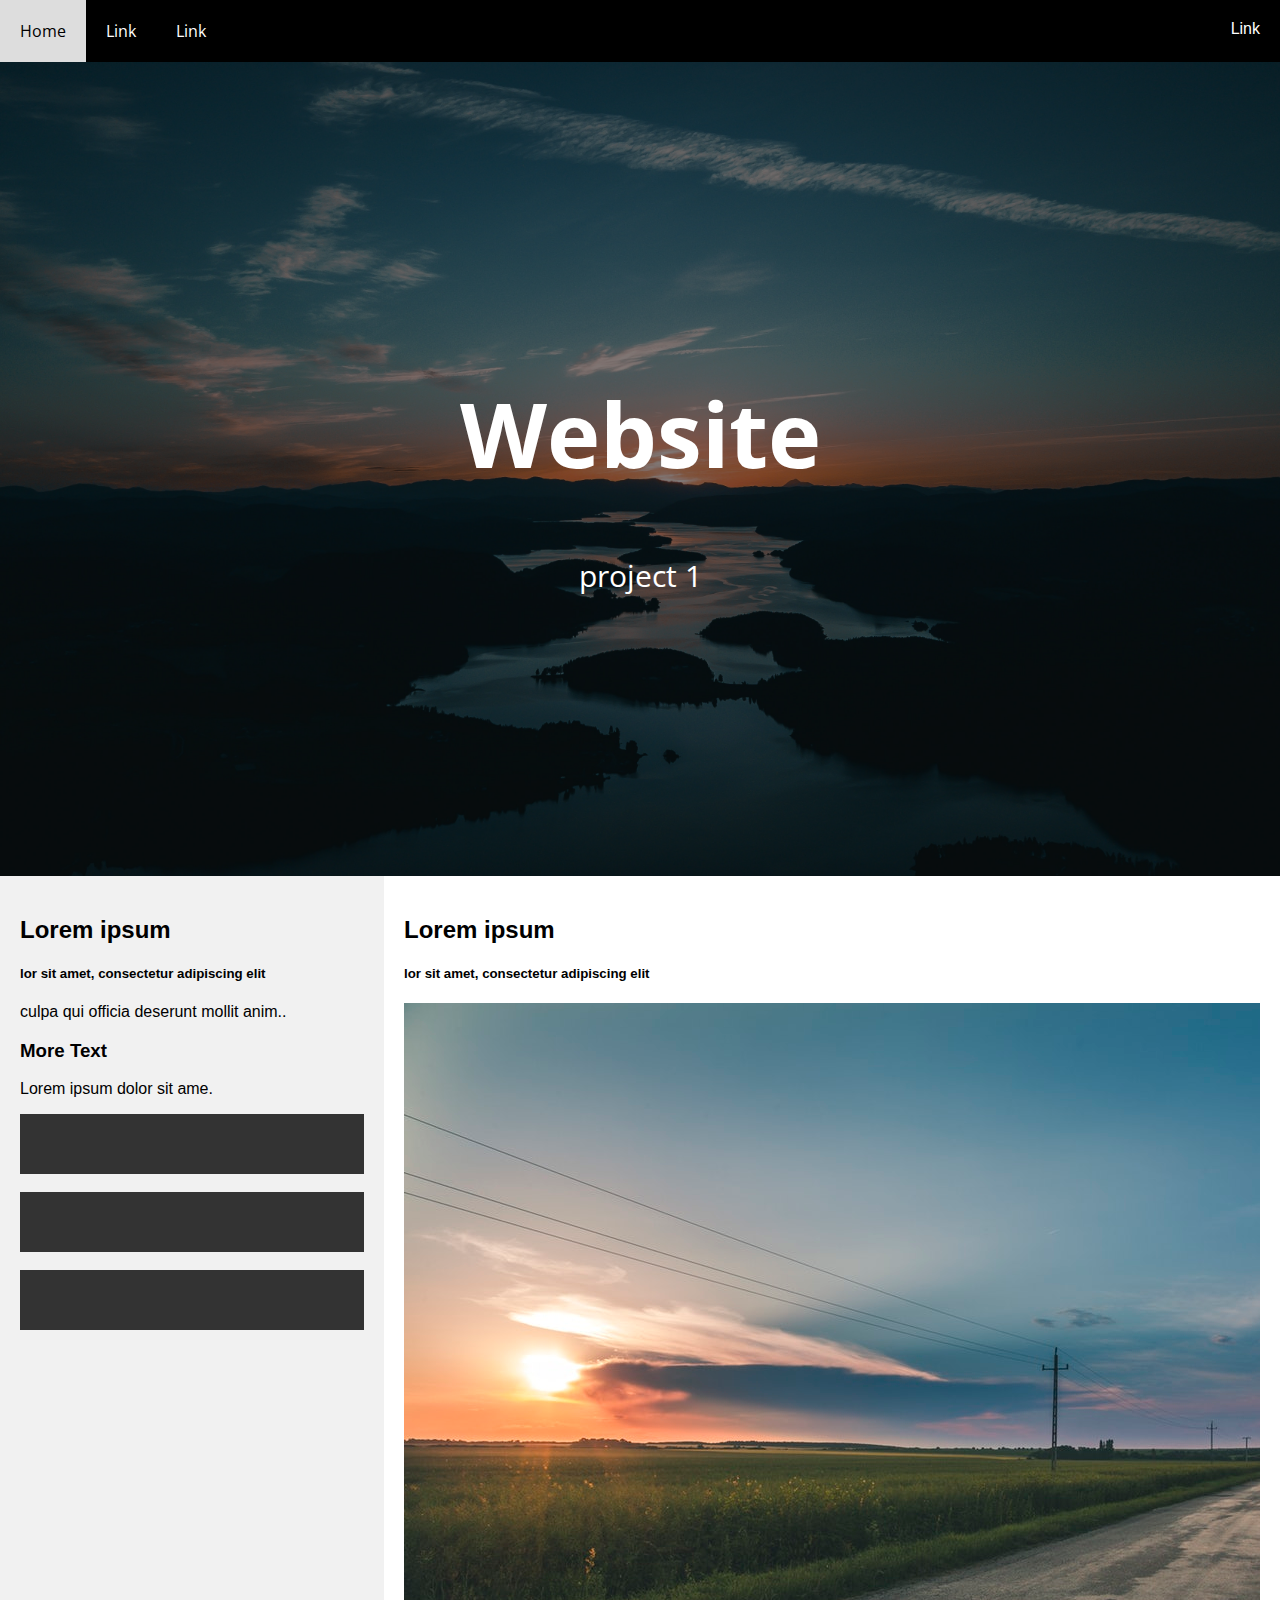
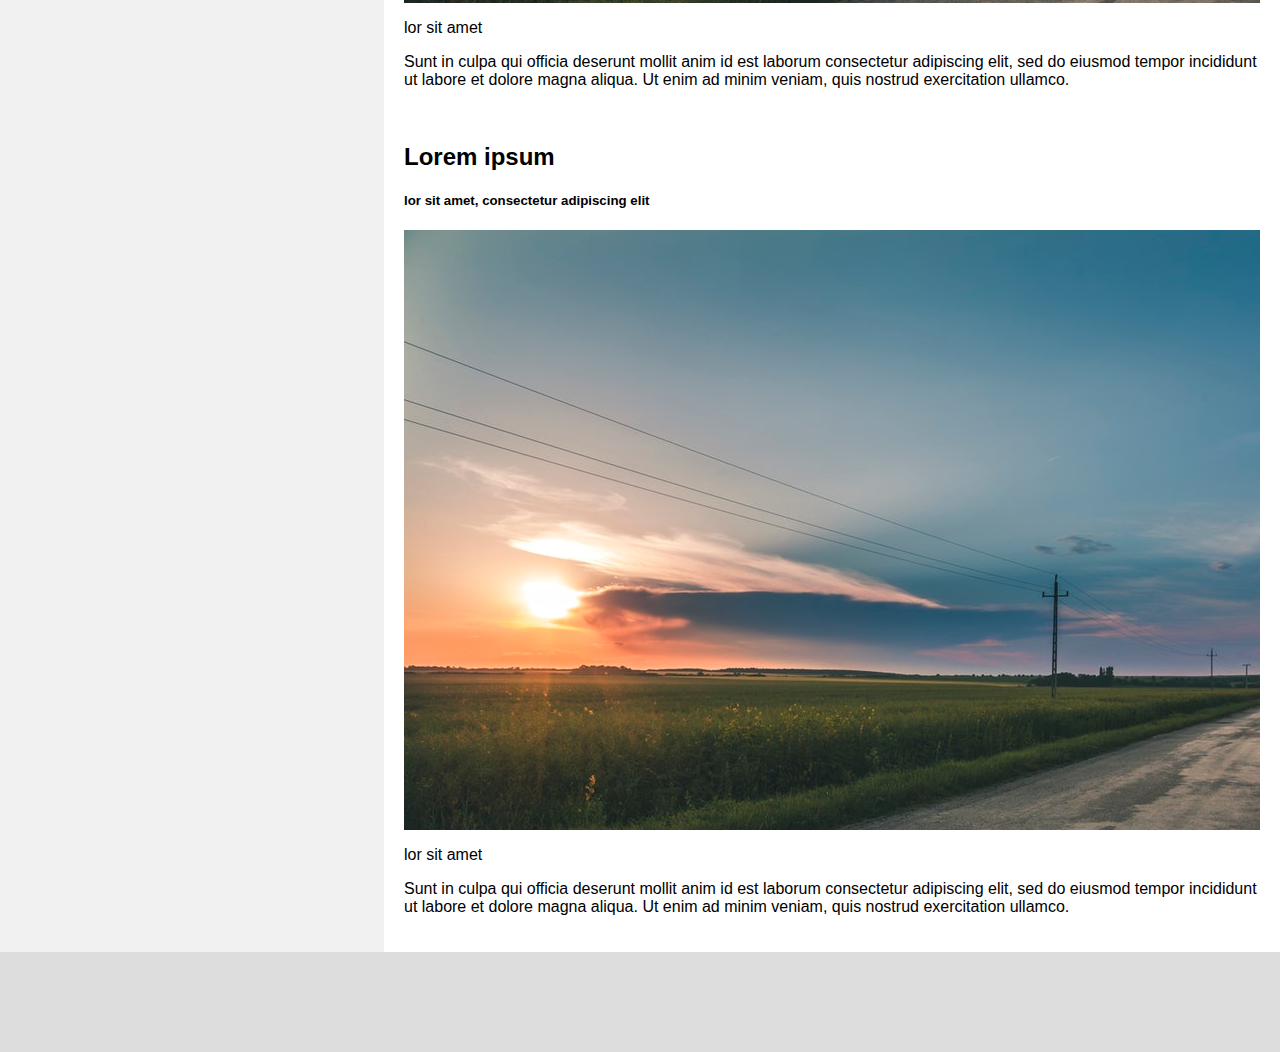
<file: web_dev/Project1/index.html>
<!DOCTYPE html>
<html lang="en">
<head>
<title>Page Title</title>
<meta charset="UTF-8">
<meta name="viewport" content="width=device-width, initial-scale=1">
<link rel="stylesheet" href="https://fonts.googleapis.com/css?family=Lato">
<link href="https://fonts.googleapis.com/css?family=Open+Sans" rel="stylesheet">
<style>
* {
  box-sizing: border-box;
}

/* Style the body */
body {
  font-family: "Lato", sans-serif;
  font-family: 'Open San', sans-serif;
  margin: 0;
}

/* Header/logo Title */
.header {
  padding: 250px;
  text-align: center;
  background-image: url(beach-dawn-dusk-1144176.jpg);
  background-size:cover;
  box-shadow:inset 0 0 0 2000px rgba(0, 0, 0, 0.5);
   background-position: top center;
   position: relative;
  color: white;
}

/* Increase the font size of the heading */
.header h1 {
  font-size: 90px;
}
.header p {
  font-size: 30px;
}

.container {
  position: absolute;
  margin: 20px;
  width: auto;
}
/* Style the top navigation bar */
.navbar {


  overflow: hidden;
  background-color: #000;
}

/* Style the navigation bar links */
.navbar a {
  float: left;
  display: block;
  color: white;
  text-align: top center;
  padding: 20px 20px;
  text-decoration: none;
}

/* Right-aligned link */
.navbar a.right {
  float: right;
}

/* Change color on hover */
.navbar a:hover {
  background-color: #ddd;
  color: black;
}

/* Column container */
.row {
  display: -ms-flexbox; /* IE10 */
  display: flex;
  -ms-flex-wrap: wrap; /* IE10 */
  flex-wrap: wrap;
}

/* Create two unequal columns that sits next to each other */
/* Sidebar/left column */
.side {
  -ms-flex: 30%; /* IE10 */
  flex: 30%;
  background-color: #f1f1f1;
  padding: 20px;
}

/* Main column */
.main {
  -ms-flex: 70%; /* IE10 */
  flex: 70%;
  background-color: white;
  padding: 20px;
}

/* Fake image, just for this example */
.fakeimg {
  background-color: #333;
  width: 100%;
  padding: 20px;
}

.fakeimg2 {
  background-image: url(3.jpeg);
  width: 100%;
  padding: 300px;
}

/* Footer */
.footer {
  padding: 40px;
  text-align: center;
  background: #ddd;
}

/* Responsive layout - when the screen is less than 700px wide, make the two columns stack on top of each other instead of next to each other */
@media screen and (max-width: 700px) {
  .row {
    flex-direction: column;
  }
}

/* Responsive layout - when the screen is less than 400px wide, make the navigation links stack on top of each other instead of next to each other */
@media screen and (max-width: 400px) {
  .navbar a {
    float: none;
    width: 100%;
  }
}
</style>
</head>
<body>
  <div class="navbar">
    <a href="#"><span style="font-family:'Open Sans'">Home</span></a>
    <a href="#"><span style="font-family:'Open Sans'">Link</span></a>
    <a href="#"><span style="font-family:'Open Sans'">Link</span></a>
    <a href="#" class="right">Link</a>
  </div>
<div class="header">
  <h1><span style="font-family:'Open Sans'">Website</span></h1>
  <p><span style="font-family:'Open Sans'">project 1</span></p>
</div>



<div class="row">
  <div class="side">
    <h2>Lorem ipsum</h2>
    <h5>lor sit amet, consectetur adipiscing elit</h5>

    <p>culpa qui officia deserunt mollit anim..</p>
    <h3>More Text</h3>
    <p>Lorem ipsum dolor sit ame.</p>
    <div class="fakeimg" style="height:60px;"></div><br>
    <div class="fakeimg" style="height:60px;"></div><br>
    <div class="fakeimg" style="height:60px;"></div>
  </div>
  <div class="main">
    <h2>Lorem ipsum</h2>
    <h5>lor sit amet, consectetur adipiscing elit</h5>
    <div class="fakeimg2" style="height:200px;"></div>
    <p>lor sit amet</p>
    <p>Sunt in culpa qui officia deserunt mollit anim id est laborum consectetur adipiscing elit, sed do eiusmod tempor incididunt ut labore et dolore magna aliqua. Ut enim ad minim veniam, quis nostrud exercitation ullamco.</p>
    <br>
    <h2>Lorem ipsum</h2>
    <h5>lor sit amet, consectetur adipiscing elit</h5>
    <div class="fakeimg2" style="height:200px;"></div>
    <p>lor sit amet</p>
    <p>Sunt in culpa qui officia deserunt mollit anim id est laborum consectetur adipiscing elit, sed do eiusmod tempor incididunt ut labore et dolore magna aliqua. Ut enim ad minim veniam, quis nostrud exercitation ullamco.</p>
  </div>
</div>

<div class="footer">
  <h2></h2>
</div>

</body>
</html>
</file>
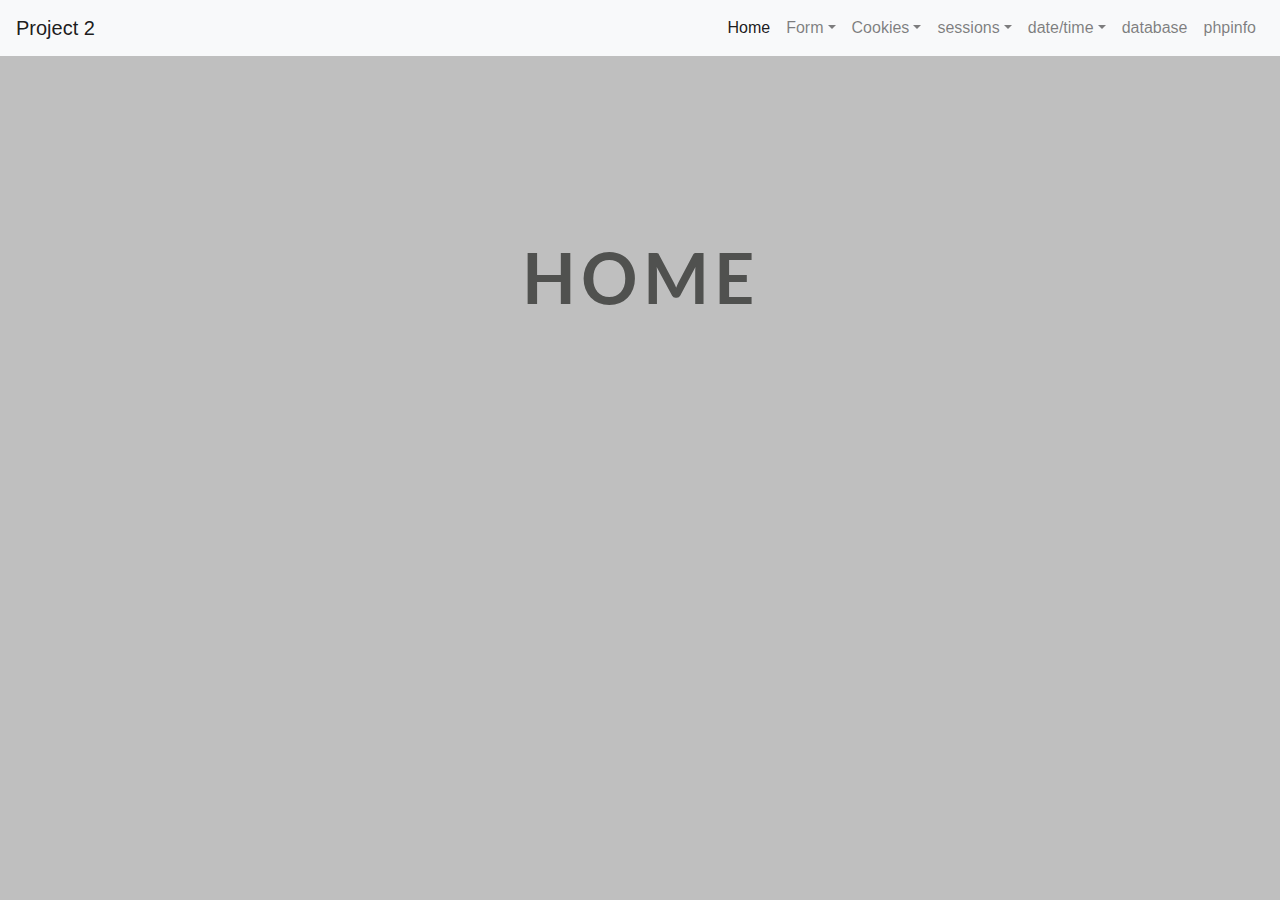
<file: web_dev/project22/index.html>
<!DOCTYPE html>
<html lang="en">

<head>
    <meta charset="UTF-8">
    <meta name="viewport" content="width=device-width, initial-scale=1.0">
    <meta http-equiv="X-UA-Compatible" content="ie=edge">
    <link rel="stylesheet" href="https://stackpath.bootstrapcdn.com/bootstrap/4.3.1/css/bootstrap.min.css" integrity="sha384-ggOyR0iXCbMQv3Xipma34MD+dH/1fQ784/j6cY/iJTQUOhcWr7x9JvoRxT2MZw1T" crossorigin="anonymous">

        <link rel="stylesheet" href="https://fonts.googleapis.com/css?family=Lato">
        <link href="https://fonts.googleapis.com/css?family=Open+Sans" rel="stylesheet">

    <title>Project 2</title>
    <style>   body {
        background-color:#bfbfbf;
        font-family: 'Lato', sans-serif;
        color: #50514F;
        text-align: center;
      }
      .header {
        font-size: 70px;
        font-weight: bold;
          margin: 5% auto;
        text-transform: uppercase;
        letter-spacing: 5px;
      }
    </style>

</head>

<body>

    <!-- Start Nav -->
    <iframe src="menu.html" width="100%" style="height: 165px; border:0;"></iframe>
    <!-- End Nav -->
    <h1 class = "header" >HOME</h1>

    <script src="https://code.jquery.com/jquery-3.3.1.slim.min.js" integrity="sha384-q8i/X+965DzO0rT7abK41JStQIAqVgRVzpbzo5smXKp4YfRvH+8abtTE1Pi6jizo" crossorigin="anonymous"></script>
    <script src="https://cdnjs.cloudflare.com/ajax/libs/popper.js/1.14.7/umd/popper.min.js" integrity="sha384-UO2eT0CpHqdSJQ6hJty5KVphtPhzWj9WO1clHTMGa3JDZwrnQq4sF86dIHNDz0W1" crossorigin="anonymous"></script>
    <script src="https://stackpath.bootstrapcdn.com/bootstrap/4.3.1/js/bootstrap.min.js" integrity="sha384-JjSmVgyd0p3pXB1rRibZUAYoIIy6OrQ6VrjIEaFf/nJGzIxFDsf4x0xIM+B07jRM" crossorigin="anonymous"></script>
</body>

</html>
</file>
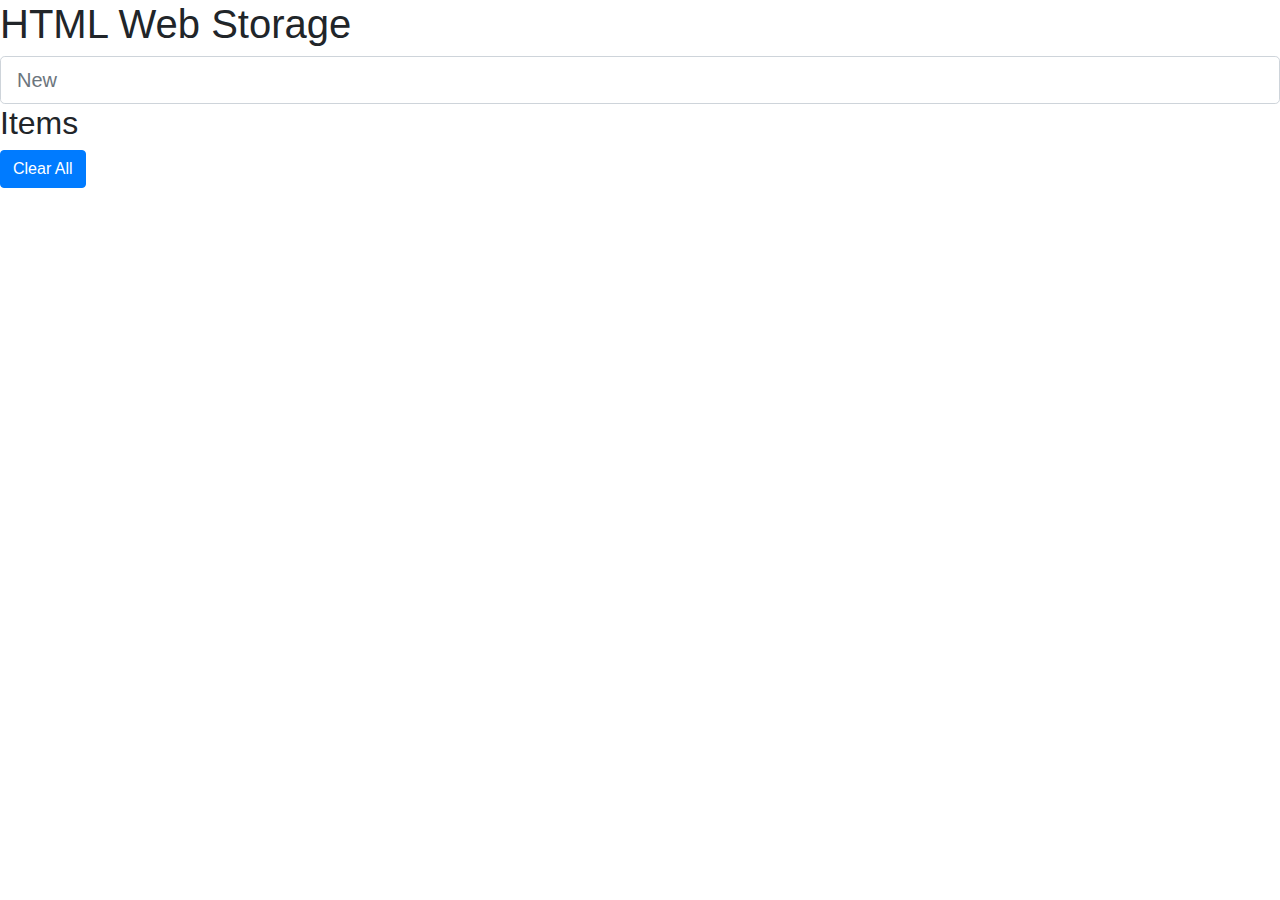
<file: web_dev/project 5/index5.html>
<!doctype html>
<html lang="en">

<head>
    <meta charset="utf-8">
    <meta name="viewport" content="width=device-width, initial-scale=1">
    <script src="https://code.jquery.com/jquery-3.3.1.slim.min.js"></script>
    <script src="https://stackpath.bootstrapcdn.com/bootstrap/4.2.1/js/bootstrap.bundle.min.js"></script>
    <link rel="stylesheet" href="https://stackpath.bootstrapcdn.com/bootstrap/4.2.1/css/bootstrap.min.css">
    <link rel="stylesheet" href="https://fonts.googleapis.com/icon?family=Material+Icons">
    <link rel="stylesheet" href="https://use.fontawesome.com/releases/v5.8.1/css/all.css" integrity="sha384-50oBUHEmvpQ+1lW4y57PTFmhCaXp0ML5d60M1M7uH2+nqUivzIebhndOJK28anvf" crossorigin="anonymous">

    <title>New Tab App</title>


</head>

<body>

<div class="small-container">
    <h1>HTML Web Storage</h1>

    <form id="form2">
        <input id="item" class="form-control form-control-lg" type="text" placeholder="New">
    </form>

    <h2>Items</h2>
    <ul class="list-group" id = 'ul2'></ul>

    <button id = "btn2" class ="btn btn-primary">Clear All</button>
</div>

<script src="functions.js"></script>
</body>

</html>
</file>
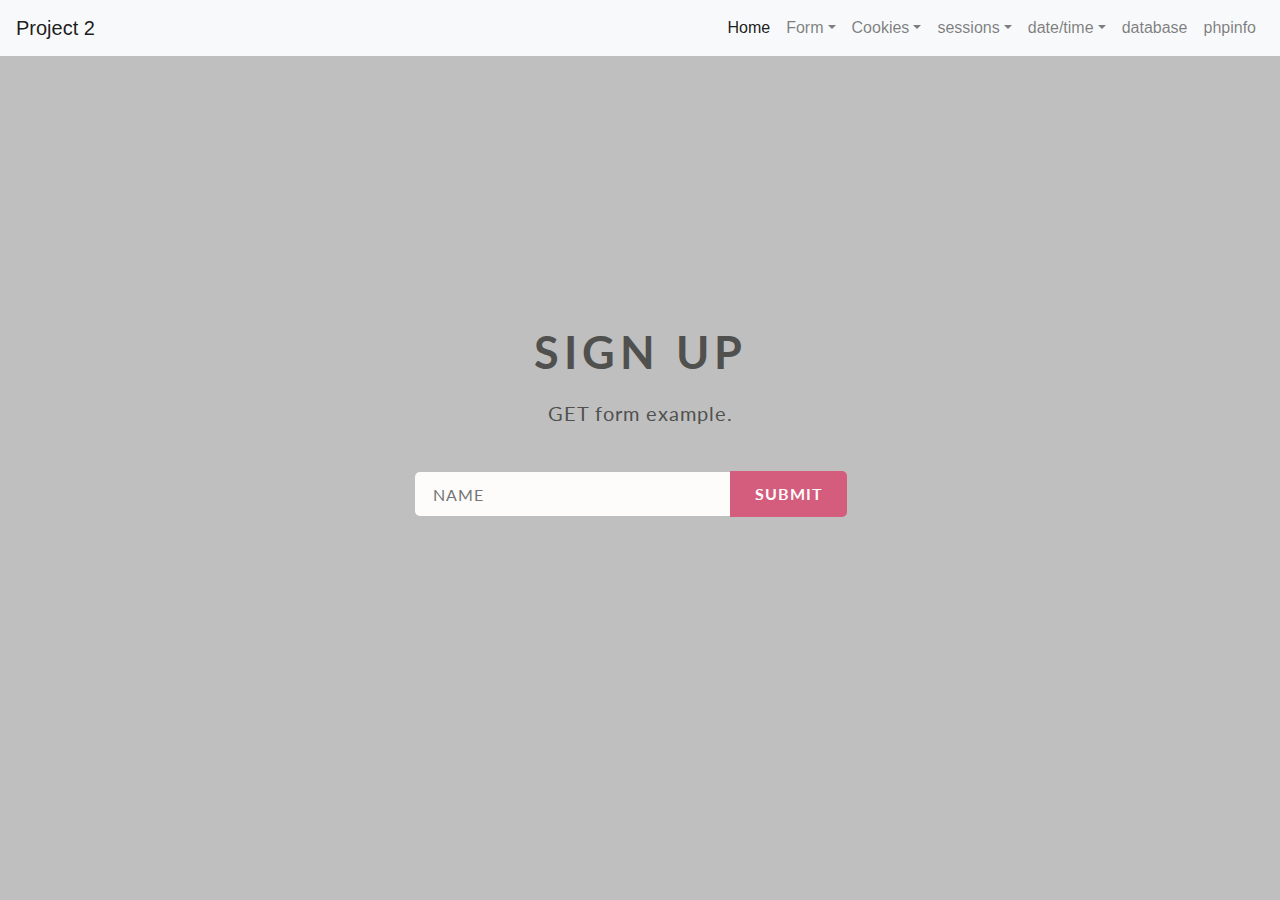
<file: web_dev/project22/get.html>
<!DOCTYPE html>
<html lang="en">
<head>
<title>Page Title</title>
<meta charset="UTF-8">
<meta name="viewport" content="width=device-width, initial-scale=1">
<meta http-equiv="X-UA-Compatible" content="ie=edge">
<link rel="stylesheet" href="https://stackpath.bootstrapcdn.com/bootstrap/4.3.1/css/bootstrap.min.css" integrity="sha384-ggOyR0iXCbMQv3Xipma34MD+dH/1fQ784/j6cY/iJTQUOhcWr7x9JvoRxT2MZw1T" crossorigin="anonymous">
<link rel="stylesheet" href="https://fonts.googleapis.com/css?family=Lato">
<link href="https://fonts.googleapis.com/css?family=Open+Sans" rel="stylesheet">
  <title>Project 2</title>
    <style>

    body {
      background-color: #bfbfbf;
      font-family: 'Lato', sans-serif;
      color: #50514F;
      text-align: center;
    }


    form {
      width: 450px;
      margin: 1% auto;
    }


    .header {
      font-size: 45px;
      font-weight: bold;
      text-transform: uppercase;
      letter-spacing: 5px;
    }


    .description {
      font-size: 20px;
      letter-spacing: 1px;
      line-height: 1.3em;
      margin: -2px 0 45px;
    }


    .input {
      display: flex;
      align-items: center;
    }


    .button {
      height: 44px;
      border: none;
    }


    #name {
      width: 70%;
      background: #FDFCFB;
      font-family: inherit;
      color: #737373;
      letter-spacing: 1px;
      text-indent: 5%;
      border-radius: 5px 0 0 5px;
    }


    #submit {
      width: 26%;
      height: 46px;
      background: #d45d7d;
      font-family: inherit;
      font-weight: bold;
      color: #FDFCFB;

      letter-spacing: 1px;
      border-radius: 0 5px 5px 0;
      cursor: pointer;
      transition: background .3s ease-in-out;
    }


    #submit:hover {
      background: #d45d7d;
    }


    input:focus {
      outline: none;
      outline: 2px solid #E86C8D;
      box-shadow: 0 0 2px #E86C8D;
    }


</style>
  </head>
  <body>
    <iframe src="menu.html" width="100%" style="height: 300px; border:0; "></iframe>
    <form action="get.php" method="get" name="sign up for beta form">
      <div class="header">
         <p>SIGN UP</p>
      </div>
      <div class="description">
        <p>GET form example.</p>
      </div>
      <div class="input">
        <input type="text" class="button" id="name" name="name" placeholder="NAME">
        <input type="submit" class="button" id="submit" value="SUBMIT">
      </div>
    </form>
    <script src="https://code.jquery.com/jquery-3.3.1.slim.min.js" integrity="sha384-q8i/X+965DzO0rT7abK41JStQIAqVgRVzpbzo5smXKp4YfRvH+8abtTE1Pi6jizo" crossorigin="anonymous"></script>
    <script src="https://cdnjs.cloudflare.com/ajax/libs/popper.js/1.14.7/umd/popper.min.js" integrity="sha384-UO2eT0CpHqdSJQ6hJty5KVphtPhzWj9WO1clHTMGa3JDZwrnQq4sF86dIHNDz0W1" crossorigin="anonymous"></script>
    <script src="https://stackpath.bootstrapcdn.com/bootstrap/4.3.1/js/bootstrap.min.js" integrity="sha384-JjSmVgyd0p3pXB1rRibZUAYoIIy6OrQ6VrjIEaFf/nJGzIxFDsf4x0xIM+B07jRM" crossorigin="anonymous"></script>

    </body>
</file>
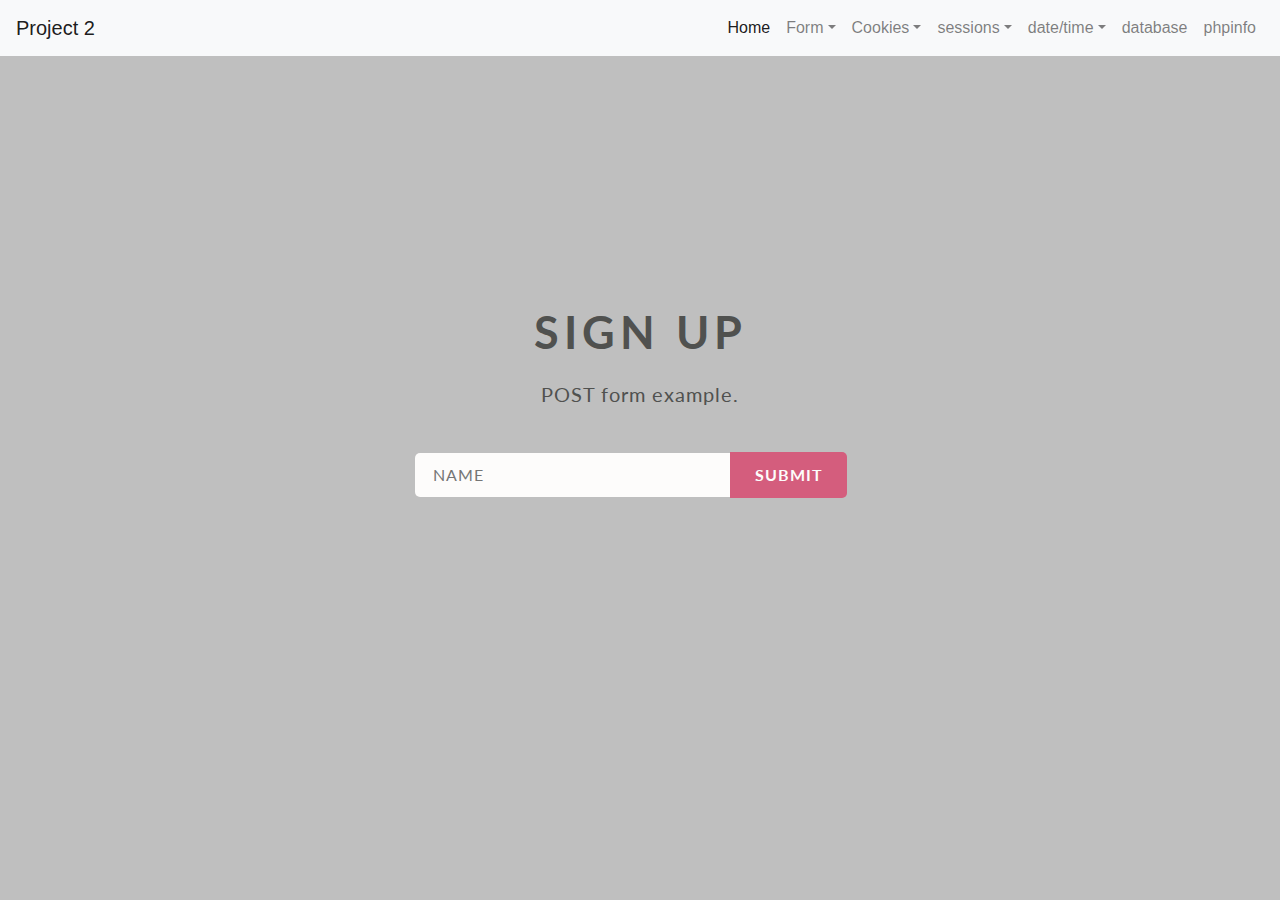
<file: web_dev/project22/post.html>
<!DOCTYPE html>
<html lang="en">

<head>
    <meta charset="UTF-8">
    <meta name="viewport" content="width=device-width, initial-scale=1.0">
    <meta http-equiv="X-UA-Compatible" content="ie=edge">
    <link rel="stylesheet" href="https://stackpath.bootstrapcdn.com/bootstrap/4.3.1/css/bootstrap.min.css" integrity="sha384-ggOyR0iXCbMQv3Xipma34MD+dH/1fQ784/j6cY/iJTQUOhcWr7x9JvoRxT2MZw1T" crossorigin="anonymous">

    <link rel="stylesheet" href="https://fonts.googleapis.com/css?family=Lato">
    <link href="https://fonts.googleapis.com/css?family=Open+Sans" rel="stylesheet">
    <title>Project 2</title>
    <style>

    body {
      background-color:#bfbfbf;
      font-family: 'Lato', sans-serif;
      color: #50514F;
      text-align: center;
    }


    form {
      width: 450px;
      margin: 10% auto;
    }


    .header {
      font-size: 45px;
      font-weight: bold;
      text-transform: uppercase;
      letter-spacing: 5px;
    }


    .description {
      font-size: 20px;
      letter-spacing: 1px;
      line-height: 1.3em;
      margin: -2px 0 45px;
    }


    .input {
      display: flex;
      align-items: center;
    }


    .button {
      height: 44px;
      border: none;
    }


    #email {
      width: 70%;
      background: #FDFCFB;
      font-family: inherit;
      color: #737373;
      letter-spacing: 1px;
      text-indent: 5%;
      border-radius: 5px 0 0 5px;
    }


    #submit {
      width: 26%;
      height: 46px;
      background: #d45d7d;
      font-family: inherit;
      font-weight: bold;
      color: #FDFCFB;

      letter-spacing: 1px;
      border-radius: 0 5px 5px 0;
      cursor: pointer;
      transition: background .3s ease-in-out;
    }


    #submit:hover {
      background: #d45d7d;
    }


    input:focus {
      outline: none;
      outline: 2px solid #E86C8D;
      box-shadow: 0 0 2px #E86C8D;
    }


</style>
</head>

<body>


    <iframe src="menu.html" width="100%" style="height: 165px; border:0; "></iframe>

    <!-- End Nav -->

    <form action="post.php" method="post" name="sign up for beta form">
      <div class="header">
         <p>SIGN UP</p>
      </div>
      <div class="description">
        <p>POST form example.</p>
      </div>
      <div class="input">
        <input type="text" class="button" id="email" name="email" placeholder="NAME">
        <input type="submit" class="button" id="submit" value="SUBMIT">
      </div>
    </form>


    <script src="https://code.jquery.com/jquery-3.3.1.slim.min.js" integrity="sha384-q8i/X+965DzO0rT7abK41JStQIAqVgRVzpbzo5smXKp4YfRvH+8abtTE1Pi6jizo" crossorigin="anonymous"></script>
    <script src="https://cdnjs.cloudflare.com/ajax/libs/popper.js/1.14.7/umd/popper.min.js" integrity="sha384-UO2eT0CpHqdSJQ6hJty5KVphtPhzWj9WO1clHTMGa3JDZwrnQq4sF86dIHNDz0W1" crossorigin="anonymous"></script>
    <script src="https://stackpath.bootstrapcdn.com/bootstrap/4.3.1/js/bootstrap.min.js" integrity="sha384-JjSmVgyd0p3pXB1rRibZUAYoIIy6OrQ6VrjIEaFf/nJGzIxFDsf4x0xIM+B07jRM" crossorigin="anonymous"></script>
</body>

</html>
</file>
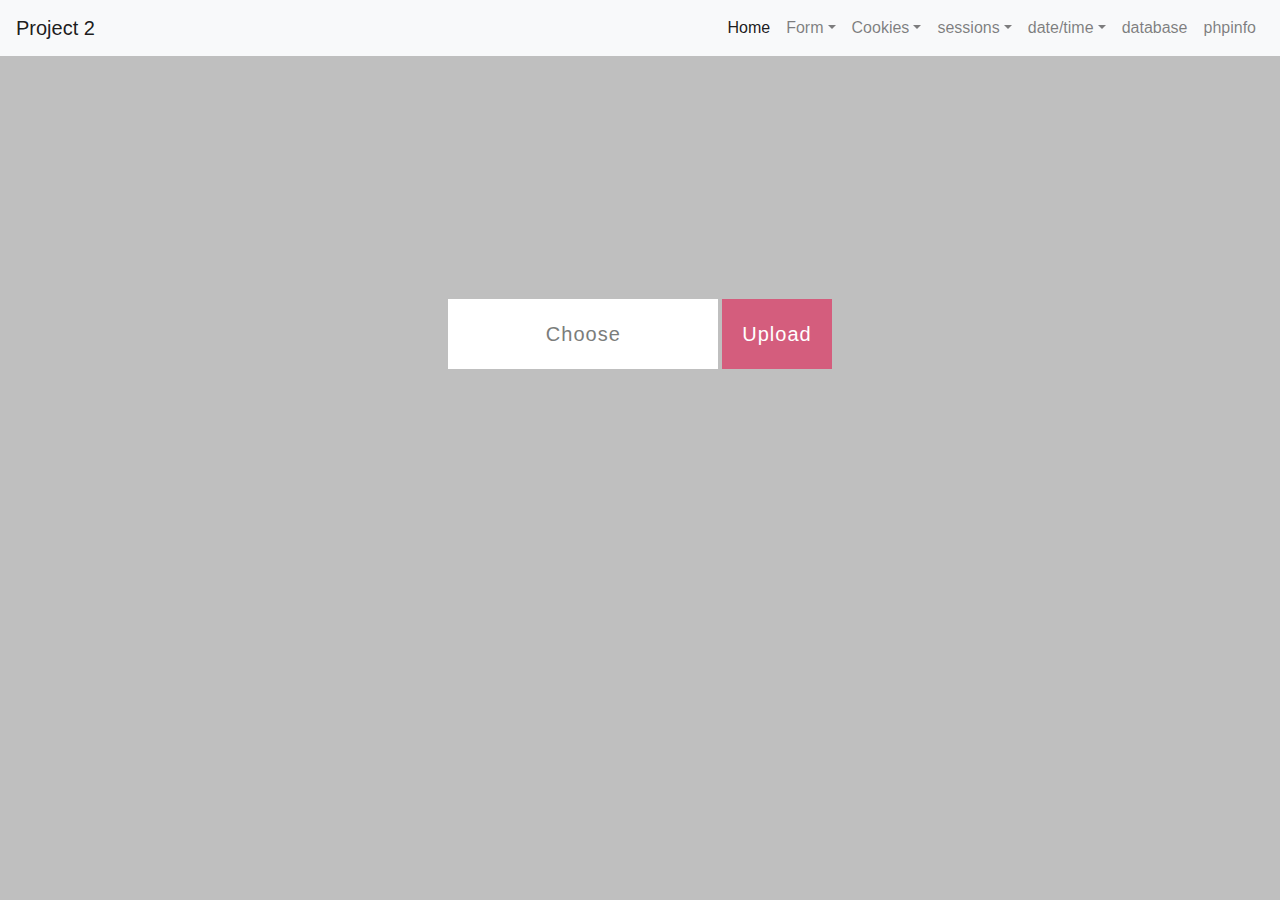
<file: web_dev/project22/upload.html>
<!DOCTYPE html>
<html lang="en">
<head>
<title>Page Title</title>
<meta charset="UTF-8">
<meta name="viewport" content="width=device-width, initial-scale=1">
<meta http-equiv="X-UA-Compatible" content="ie=edge">
<link rel="stylesheet" href="https://fonts.googleapis.com/css?family=Lato">
<link href="https://fonts.googleapis.com/css?family=Open+Sans" rel="stylesheet">

<link rel="stylesheet" href="https://stackpath.bootstrapcdn.com/bootstrap/4.3.1/css/bootstrap.min.css" integrity="sha384-ggOyR0iXCbMQv3Xipma34MD+dH/1fQ784/j6cY/iJTQUOhcWr7x9JvoRxT2MZw1T" crossorigin="anonymous">
<link rel="stylesheet" href="https://fonts.googleapis.com/css?family=Lato">
<link href="https://fonts.googleapis.com/css?family=Open+Sans" rel="stylesheet">
  <title>Project 2</title>
    <style>

    body {
      background-color: #bfbfbf;
      font-family: 'Lato', sans-serif;
      color: #50514F;
      text-align: center;
    }


    form {
      width: 450px;
      margin: 10% auto;
    }


    .header {
      font-size: 45px;
      font-weight: bold;
      text-transform: uppercase;
      letter-spacing: 5px;
    }


    .description {
      font-weight: bold;
      font-size: 30px;
      letter-spacing: 1px;
      line-height: 1.3em;

    }


    .input {
      display: flex;
      align-items: center;
    }


    input[type="file"] {
        display: none;
    }




</style>
  </head>
<body>

<iframe src="menu.html" width="100%" style="height: 165px; border:0; "></iframe>

  <form action="upload.php" method="post" enctype="multipart/form-data">
    <label for="fileToUpload"  style="  width: 60%;
      border: none;
      display: inline-block;
      padding: 6px 12px;
      background: white;

      cursor: pointer; font-family: sans-serif; color: #7b7d7b;   font-size: 20px;
      letter-spacing: 1px; padding: 20px;">
  Choose
  <input type="file" name="fileToUpload" id="fileToUpload">

</label>

<label for="fileToUpload" >
  <input type="submit" style="  width: 100%;
    border: none;
    display: inline-block;
    padding: 6px 12px;
    background: #d45d7d;

    cursor: pointer; font-family: sans-serif; color: white;   font-size: 20px;
    letter-spacing: 1px; padding: 20px;" value="Upload" name="submit">
</label>

  </form>

  <script src="https://code.jquery.com/jquery-3.3.1.slim.min.js" integrity="sha384-q8i/X+965DzO0rT7abK41JStQIAqVgRVzpbzo5smXKp4YfRvH+8abtTE1Pi6jizo" crossorigin="anonymous"></script>
  <script src="https://cdnjs.cloudflare.com/ajax/libs/popper.js/1.14.7/umd/popper.min.js" integrity="sha384-UO2eT0CpHqdSJQ6hJty5KVphtPhzWj9WO1clHTMGa3JDZwrnQq4sF86dIHNDz0W1" crossorigin="anonymous"></script>
  <script src="https://stackpath.bootstrapcdn.com/bootstrap/4.3.1/js/bootstrap.min.js" integrity="sha384-JjSmVgyd0p3pXB1rRibZUAYoIIy6OrQ6VrjIEaFf/nJGzIxFDsf4x0xIM+B07jRM" crossorigin="anonymous"></script>


</body>
</html>
</file>
